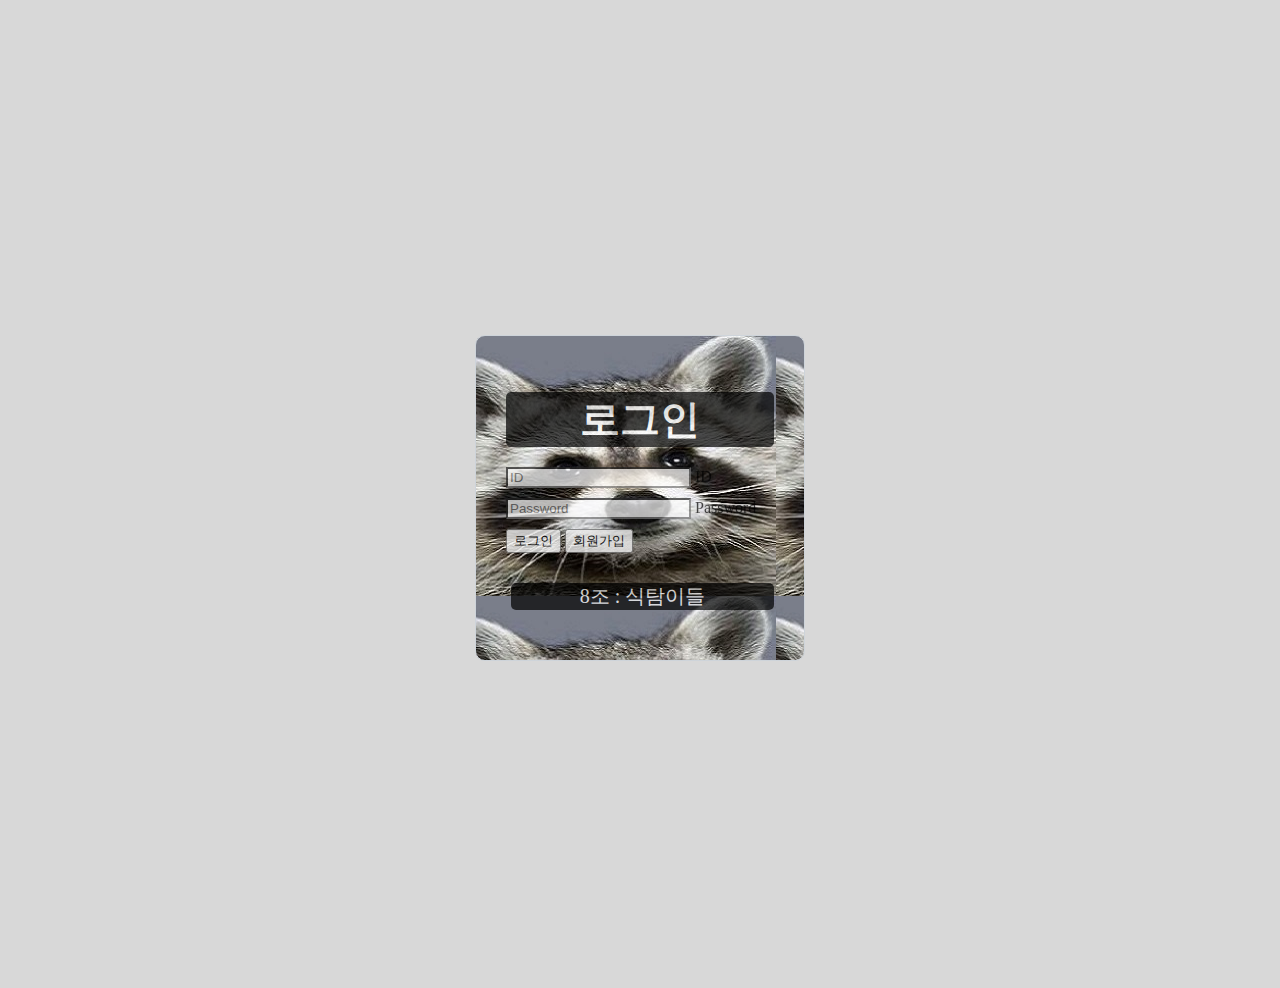
<file: login.html>
<!DOCTYPE html>
<html lang="en">

<head>
    <meta charset="UTF-8" />
    <meta http-equiv="X-UA-Compatible" content="IE=edge" />
    <meta name="viewport" content="width=device-width, initial-scale=1.0" />
    <!-- CSS only -->
    <link href="https://cdn.jsdelivr.net/npm/bootstrap@5.1.3/dist/css/bootstrap.min.css" rel="stylesheet"
        integrity="sha384-1BmE4kWBq78iYhFldvKuhfTAU6auU8tT94WrHftjDbrCEXSU1oBoqyl2QvZ6jIW3" crossorigin="anonymous" />
    <link rel="stylesheet" href="inup_style.css" />
    <script src="api.js"></script>
    <title>Login Page</title>
</head>

<body>
    <main class="form-signin">
        <form>
            <h1>로그인</h1>

            <div class="form-floating">
                <input type="id" class="form-control" id="floatingInput" placeholder="ID" style="margin-bottom: 10px" />
                <label for="floatingInput">ID</label>
            </div>

            <div class="form-floating">
                <input type="password" class="form-control" id="floatingPassword" placeholder="Password" />
                <label for="floatingPassword">Password</label>
            </div>

            <button class="w-100 btn btn-lg btn-dark" type="button" onclick="handleLogin()" style="margin-bottom: 10px">
                로그인
            </button>

            <button class="w-100 btn btn-lg btn-dark" type="button" onclick="location.href='/signup.html'">
                회원가입
            </button>

            <p>8조 : 식탐이들</p>
        </form>
    </main>
    <script src="https://cdn.jsdelivr.net/npm/bootstrap@5.1.3/dist/js/bootstrap.bundle.min.js"
        integrity="sha384-ka7Sk0Gln4gmtz2MlQnikT1wXgYsOg+OMhuP+IlRH9sENBO0LRn5q+8nbTov4+1p"
        crossorigin="anonymous"></script>
</body>

</html>
</file>
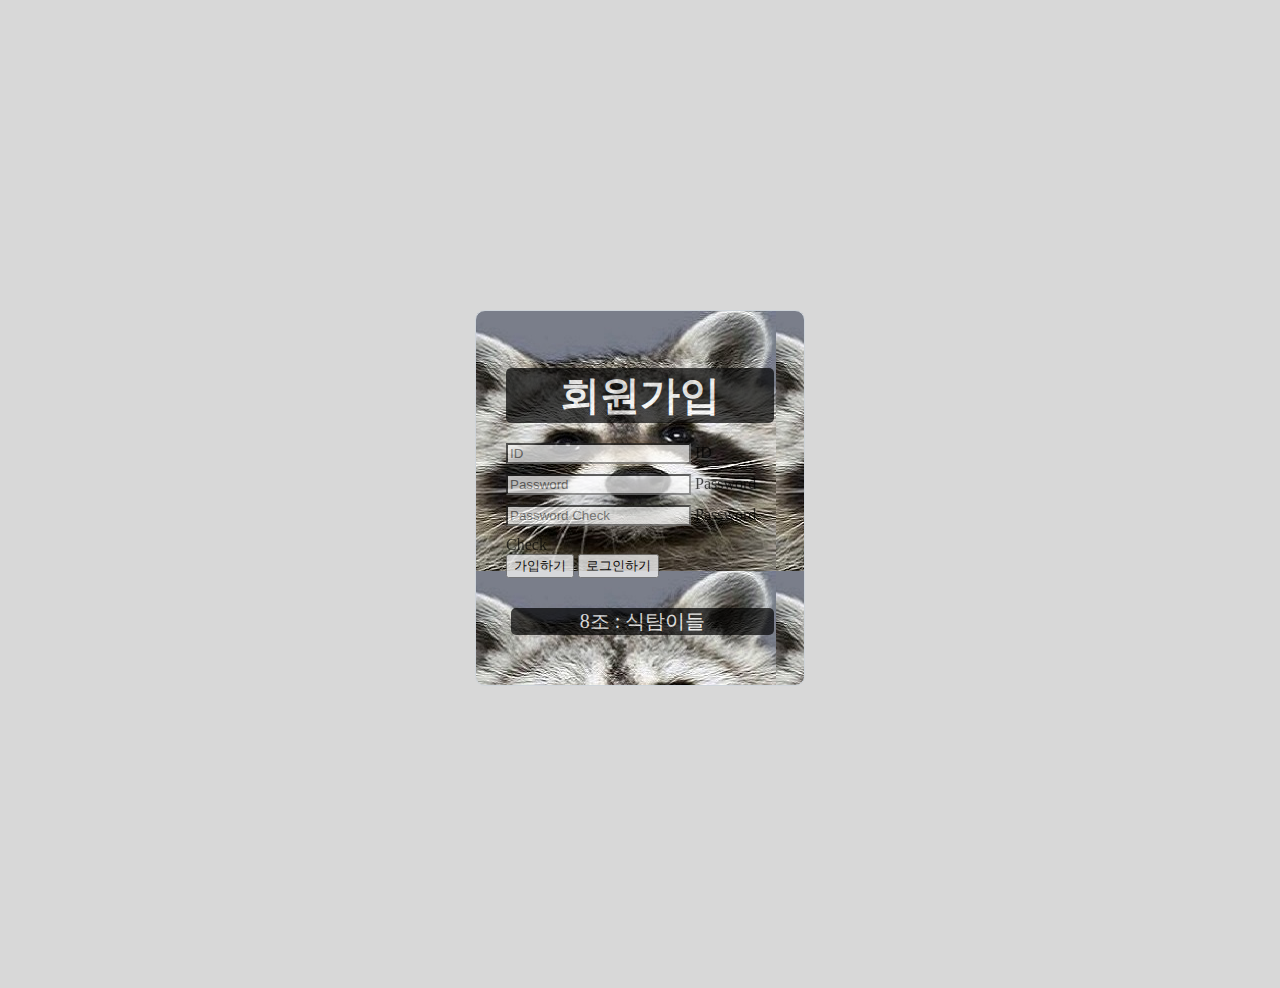
<file: signup.html>
<!DOCTYPE html>
<html lang="en">

<head>
    <meta charset="UTF-8" />
    <meta http-equiv="X-UA-Compatible" content="IE=edge" />
    <meta name="viewport" content="width=device-width, initial-scale=1.0" />
    <!-- CSS only -->
    <link href="https://cdn.jsdelivr.net/npm/bootstrap@5.1.3/dist/css/bootstrap.min.css" rel="stylesheet"
        integrity="sha384-1BmE4kWBq78iYhFldvKuhfTAU6auU8tT94WrHftjDbrCEXSU1oBoqyl2QvZ6jIW3" crossorigin="anonymous" />
    <link rel="stylesheet" href="inup_style.css" />
    <script src="api.js"></script>
    <title>Signup Page</title>
</head>

<body>
    <main class="form-signin">
        <form>
            <h1>회원가입</h1>

            <div class="form-floating">
                <input type="id" class="form-control" id="floatingInput" placeholder="ID" style="margin-bottom: 10px" />
                <label for="floatingInput">ID</label>
            </div>

            <div class="form-floating">
                <input type="password" class="form-control" id="floatingPassword" placeholder="Password"
                    style="margin-bottom: 10px" />
                <label for="floatingPassword">Password</label>
            </div>

            <div class="form-floating">
                <input type="password" class="form-control" id="floatingPasswordCheck" placeholder="Password Check" />
                <label for="floatingPassword">Password Check</label>
            </div>

            <button class="w-100 btn btn-lg btn-dark" type="button" onclick="handleSignin()"
                style="margin-bottom: 10px">
                가입하기
            </button>

            <button class="w-100 btn btn-lg btn-dark" type="button" onclick="location.href='/login.html'">
                로그인하기
            </button>

            <p>8조 : 식탐이들</p>
        </form>
    </main>
    <script src="https://cdn.jsdelivr.net/npm/bootstrap@5.1.3/dist/js/bootstrap.bundle.min.js"
        integrity="sha384-ka7Sk0Gln4gmtz2MlQnikT1wXgYsOg+OMhuP+IlRH9sENBO0LRn5q+8nbTov4+1p"
        crossorigin="anonymous"></script>
</body>

</html>
</file>
<file: inup_style.css>
html,
body {
    height: 100%;
}

body {
    display: flex;
    align-items: center;
    padding-top: 40px;
    padding-bottom: 40px;
    background-color: #D8D8D8;
}

form {
    padding: 30px;
    border-radius: 10px;
    border: 1px solid #CED4DA;
    background-image: url("static/racoon.jpg");
}

form h1 {
    font-size: 40px;
    margin-bottom: 20px;
    display: flex;
    justify-content: center;
    align-items: center;
    background-color: #000000;
    border-radius: 5px;
    opacity: 70%;
    color: #FFFFFF;
}

form p {
    font-size: 20px;
    margin-top: 20px;
    margin-left: 5px;
    display: flex;
    justify-content: center;
    align-items: center;
    background-color: #000000;
    border-radius: 5px;
    opacity: 70%;
    color: #FFFFFF;
}

.form-signin {
    width: 100%;
    max-width: 330px;
    padding: 15px;
    margin: auto;
}

.form-signin .checkbox {
    font-weight: 400;
}

.form-signin .form-floating:focus-within {
    z-index: 2;
}

.form-signin input[type="id"] {
    margin-bottom: -1px;
    border-bottom-right-radius: 0;
    border-bottom-left-radius: 0;
}

.form-signin input[type="password"] {
    margin-bottom: 10px;
    border-top-left-radius: 0;
    border-top-right-radius: 0;
}

.form-floating {
    opacity: 70%;
}

.w-100,
.btn,
.btn-lg,
.btn-dark {
    opacity: 80%;
}
</file>
